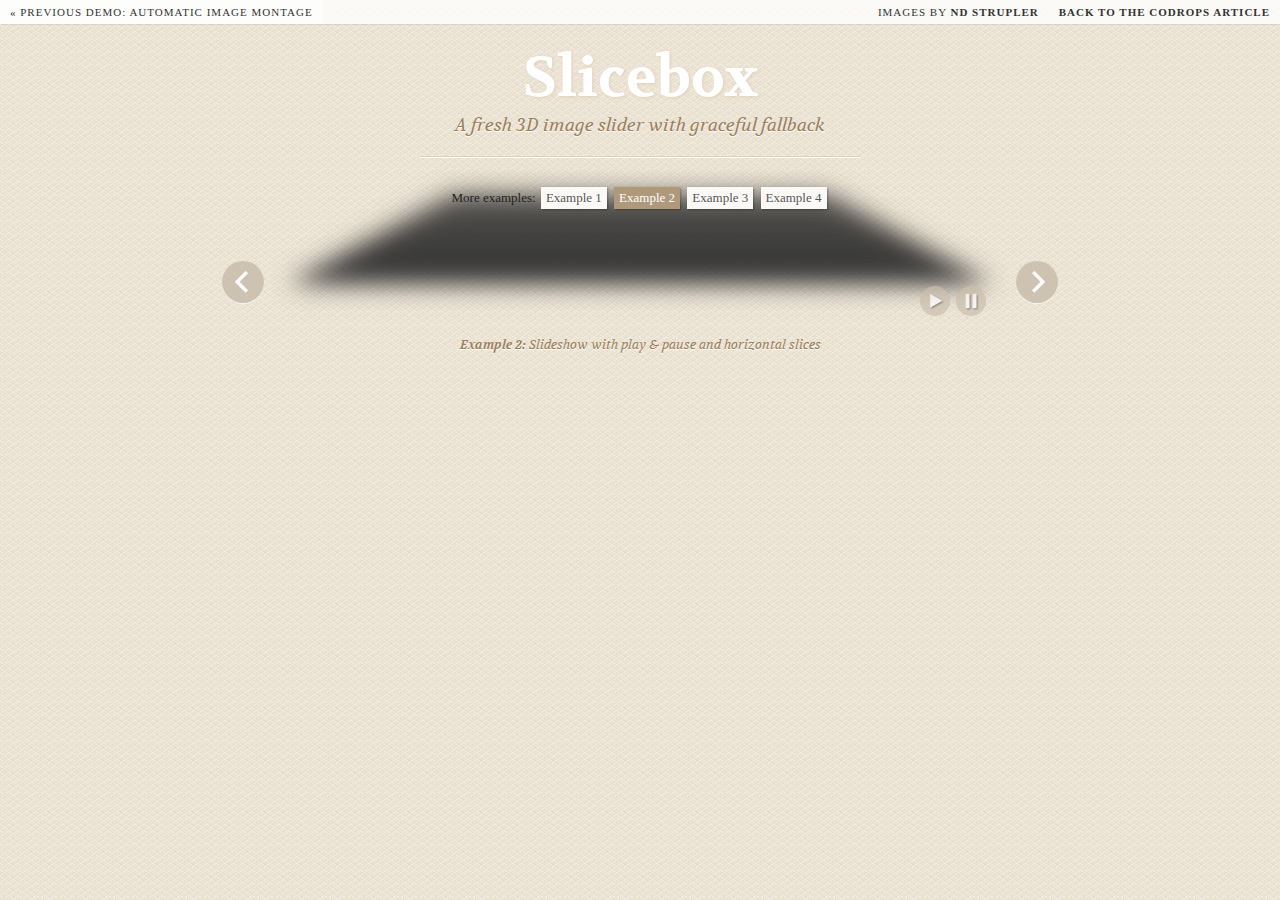
<file: Slicebox/index2.html>
<!DOCTYPE html>
<html lang="en">
    <head>
        <title>Slicebox - 3D Image Slider</title>
		<meta charset="UTF-8" />
		<meta http-equiv="X-UA-Compatible" content="IE=edge,chrome=1"> 
		<meta name="viewport" content="width=device-width, initial-scale=1.0"> 
        <meta name="description" content="Slicebox - 3D Image Slider with Fallback" />
        <meta name="keywords" content="jquery, css3, 3d, webkit, fallback, slider, css3, 3d transforms, slices, rotate, box, automatic" />
		<meta name="author" content="Pedro Botelho for Codrops" />
		<link rel="shortcut icon" href="../favicon.ico"> 
        <link rel="stylesheet" type="text/css" href="css/demo.css" />
		<link rel="stylesheet" type="text/css" href="css/slicebox.css" />
		<link rel="stylesheet" type="text/css" href="css/custom.css" />
		<script type="text/javascript" src="js/modernizr.custom.46884.js"></script>
	</head>
	<body>
		<div class="container">

			<div class="codrops-top clearfix">
				<a href="http://tympanus.net/Development/AutomaticImageMontage/"><span>&laquo; Previous Demo: </span>Automatic Image Montage</a>
				<span class="right">
					<a target="_blank" href="http://www.flickr.com/photos/strupler/">Images by <strong>ND Strupler</strong></a>
					<a href="http://tympanus.net/codrops/?p=5657"><strong>Back to the Codrops Article</strong></a>
				</span>
			</div>

			<h1>Slicebox <span>A fresh 3D image slider with graceful fallback</span></h1>
			
			<div class="more">
				<ul id="sb-examples">
					<li>More examples:</li>
					<li><a href="index.html">Example 1</a></li>
					<li class="selected"><a href="index2.html">Example 2</a></li>
					<li><a href="index3.html">Example 3</a></li>
					<li><a href="index4.html">Example 4</a></li>
				</ul>
			</div>

			<div class="wrapper">

				<ul id="sb-slider" class="sb-slider">
					<li>
						<a href="http://www.flickr.com/photos/strupler/2969141180" target="_blank"><img src="images/batman.jpg" alt="image1"/></a>
						<div class="sb-description">
							<h3>Creative Lifesaver</h3>
						</div>
					</li>
					<li>
						<a href="http://www.flickr.com/photos/strupler/2968268187" target="_blank"><img src="images/greenland.jpg" alt="image2"/></a>
						<div class="sb-description">
							<h3>Honest Entertainer</h3>
						</div>
					</li>
					<li>
						<a href="http://www.flickr.com/photos/strupler/2968114825" target="_blank"><img src="images/kungfupanda.jpg" alt="image1"/></a>
						<div class="sb-description">
							<h3>Brave Astronaut</h3>
						</div>
					</li>
					<li>
						<a href="http://www.flickr.com/photos/strupler/2968122059" target="_blank"><img src="images/bloodshot.jpg" alt="image1"/></a>
						<div class="sb-description">
							<h3>Affectionate Decision Maker</h3>
						</div>
					</li>
					<li>
						<a href="http://www.flickr.com/photos/strupler/2969119944" target="_blank"><img src="images/dhamal.jpg" alt="image1"/></a>
						<div class="sb-description">
							<h3>Faithful Investor</h3>
						</div>
					</li>
					<li>
						<a href="http://www.flickr.com/photos/strupler/2968126177" target="_blank"><img src="images/ironman.jpg" alt="image1"/></a>
						<div class="sb-description">
							<h3>Groundbreaking Artist</h3>
						</div>
					</li>
					<li>
						<a href="http://www.flickr.com/photos/strupler/2968945158" target="_blank"><img src="images/artemis.jpg" alt="image1"/></a>
						<div class="sb-description">
							<h3>Selfless Philantropist</h3>
						</div>
					</li>
				</ul>

				<div id="shadow" class="shadow"></div>

				<div id="nav-arrows" class="nav-arrows">
					<a href="#">Next</a>
					<a href="#">Previous</a>
				</div>

				<div id="nav-options" class="nav-options">
					<span id="navPlay">Play</span>
					<span id="navPause">Pause</span>
				</div>

			</div><!-- /wrapper -->

			<p class="info"><strong>Example 2:</strong> Slideshow with play &amp; pause and horizontal slices</p>

		</div>
		<script type="text/javascript" src="http://ajax.googleapis.com/ajax/libs/jquery/1.8.2/jquery.min.js"></script>
		<script type="text/javascript" src="js/jquery.slicebox.js"></script>
		<script type="text/javascript">
			$(function() {
				
				var Page = (function() {

					var $navArrows = $( '#nav-arrows' ).hide(),
						$navOptions = $( '#nav-options' ).hide(),
						$shadow = $( '#shadow' ).hide(),
						slicebox = $( '#sb-slider' ).slicebox( {
							onReady : function() {

								$navArrows.show();
								$navOptions.show();
								$shadow.show();

							},
							orientation : 'h',
							cuboidsCount : 3
						} ),
						
						init = function() {

							initEvents();
							
						},
						initEvents = function() {

							// add navigation events
							$navArrows.children( ':first' ).on( 'click', function() {

								slicebox.next();
								return false;

							} );

							$navArrows.children( ':last' ).on( 'click', function() {
								
								slicebox.previous();
								return false;

							} );

							$( '#navPlay' ).on( 'click', function() {
								
								slicebox.play();
								return false;

							} );

							$( '#navPause' ).on( 'click', function() {
								
								slicebox.pause();
								return false;

							} );

						};

						return { init : init };

				})();

				Page.init();

			});
		</script>
	</body>
</html>
</file>
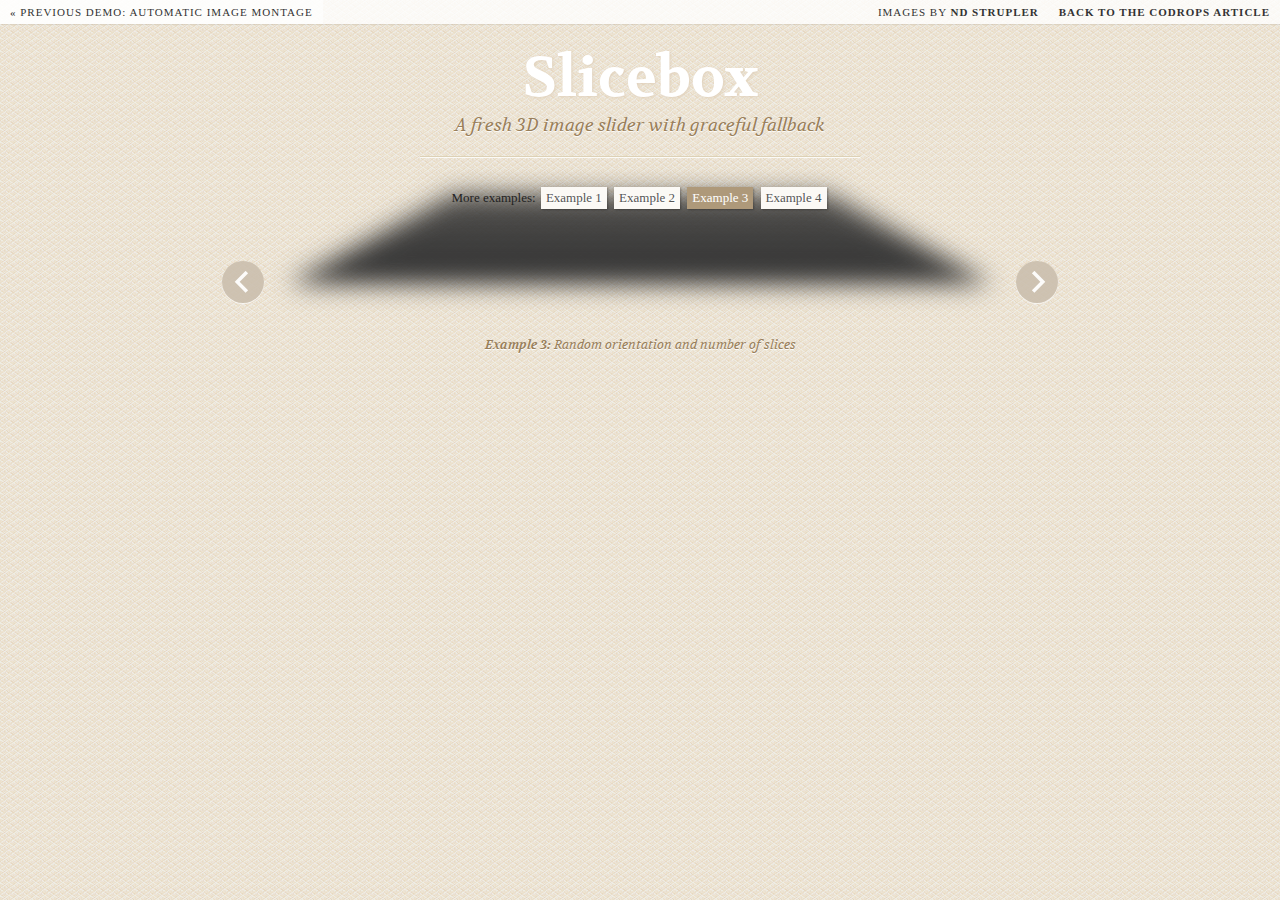
<file: Slicebox/index3.html>
<!DOCTYPE html>
<html lang="en">
    <head>
        <title>Slicebox - 3D Image Slider</title>
		<meta charset="UTF-8" />
		<meta http-equiv="X-UA-Compatible" content="IE=edge,chrome=1"> 
		<meta name="viewport" content="width=device-width, initial-scale=1.0"> 
        <meta name="description" content="Slicebox - 3D Image Slider with Fallback" />
        <meta name="keywords" content="jquery, css3, 3d, webkit, fallback, slider, css3, 3d transforms, slices, rotate, box, automatic" />
		<meta name="author" content="Pedro Botelho for Codrops" />
		<link rel="shortcut icon" href="../favicon.ico"> 
        <link rel="stylesheet" type="text/css" href="css/demo.css" />
		<link rel="stylesheet" type="text/css" href="css/slicebox.css" />
		<link rel="stylesheet" type="text/css" href="css/custom.css" />
		<script type="text/javascript" src="js/modernizr.custom.46884.js"></script>
	</head>
	<body>
		<div class="container">

			<div class="codrops-top clearfix">
				<a href="http://tympanus.net/Development/AutomaticImageMontage/"><span>&laquo; Previous Demo: </span>Automatic Image Montage</a>
				<span class="right">
					<a target="_blank" href="http://www.flickr.com/photos/strupler/">Images by <strong>ND Strupler</strong></a>
					<a href="http://tympanus.net/codrops/?p=5657"><strong>Back to the Codrops Article</strong></a>
				</span>
			</div>

			<h1>Slicebox <span>A fresh 3D image slider with graceful fallback</span></h1>
			
			<div class="more">
				<ul id="sb-examples">
					<li>More examples:</li>
					<li><a href="index.html">Example 1</a></li>
					<li><a href="index2.html">Example 2</a></li>
					<li class="selected"><a href="index3.html">Example 3</a></li>
					<li><a href="index4.html">Example 4</a></li>
				</ul>
			</div>

			<div class="wrapper">

				<ul id="sb-slider" class="sb-slider">
					<li>
						<a href="http://www.flickr.com/photos/strupler/2969141180" target="_blank"><img src="images/batman.jpg" alt="image1"/></a>
						<div class="sb-description">
							<h3>Creative Lifesaver</h3>
						</div>
					</li>
					<li>
						<a href="http://www.flickr.com/photos/strupler/2968268187" target="_blank"><img src="images/greenland.jpg" alt="image2"/></a>
						<div class="sb-description">
							<h3>Honest Entertainer</h3>
						</div>
					</li>
					<li>
						<a href="http://www.flickr.com/photos/strupler/2968114825" target="_blank"><img src="images/kungfupanda.jpg" alt="image1"/></a>
						<div class="sb-description">
							<h3>Brave Astronaut</h3>
						</div>
					</li>
					<li>
						<a href="http://www.flickr.com/photos/strupler/2968122059" target="_blank"><img src="images/bloodshot.jpg" alt="image1"/></a>
						<div class="sb-description">
							<h3>Affectionate Decision Maker</h3>
						</div>
					</li>
					<li>
						<a href="http://www.flickr.com/photos/strupler/2969119944" target="_blank"><img src="images/dhamal.jpg" alt="image1"/></a>
						<div class="sb-description">
							<h3>Faithful Investor</h3>
						</div>
					</li>
					<li>
						<a href="http://www.flickr.com/photos/strupler/2968126177" target="_blank"><img src="images/ironman.jpg" alt="image1"/></a>
						<div class="sb-description">
							<h3>Groundbreaking Artist</h3>
						</div>
					</li>
					<li>
						<a href="http://www.flickr.com/photos/strupler/2968945158" target="_blank"><img src="images/artemis.jpg" alt="image1"/></a>
						<div class="sb-description">
							<h3>Selfless Philantropist</h3>
						</div>
					</li>
				</ul>

				<div id="shadow" class="shadow"></div>

				<div id="nav-arrows" class="nav-arrows">
					<a href="#">Next</a>
					<a href="#">Previous</a>
				</div>

			</div><!-- /wrapper -->

			<p class="info"><strong>Example 3:</strong> Random orientation and number of slices</p>

		</div>
		<script type="text/javascript" src="http://ajax.googleapis.com/ajax/libs/jquery/1.8.2/jquery.min.js"></script>
		<script type="text/javascript" src="js/jquery.slicebox.js"></script>
		<script type="text/javascript">
			$(function() {
				
				var Page = (function() {

					var $navArrows = $( '#nav-arrows' ).hide(),
						$shadow = $( '#shadow' ).hide(),
						slicebox = $( '#sb-slider' ).slicebox( {
							onReady : function() {

								$navArrows.show();
								$shadow.show();

							},
							orientation : 'r',
							cuboidsRandom : true
						} ),
						
						init = function() {

							initEvents();
							
						},
						initEvents = function() {

							// add navigation events
							$navArrows.children( ':first' ).on( 'click', function() {

								slicebox.next();
								return false;

							} );

							$navArrows.children( ':last' ).on( 'click', function() {
								
								slicebox.previous();
								return false;

							} );

						};

						return { init : init };

				})();

				Page.init();

			});
		</script>
	</body>
</html>
</file>
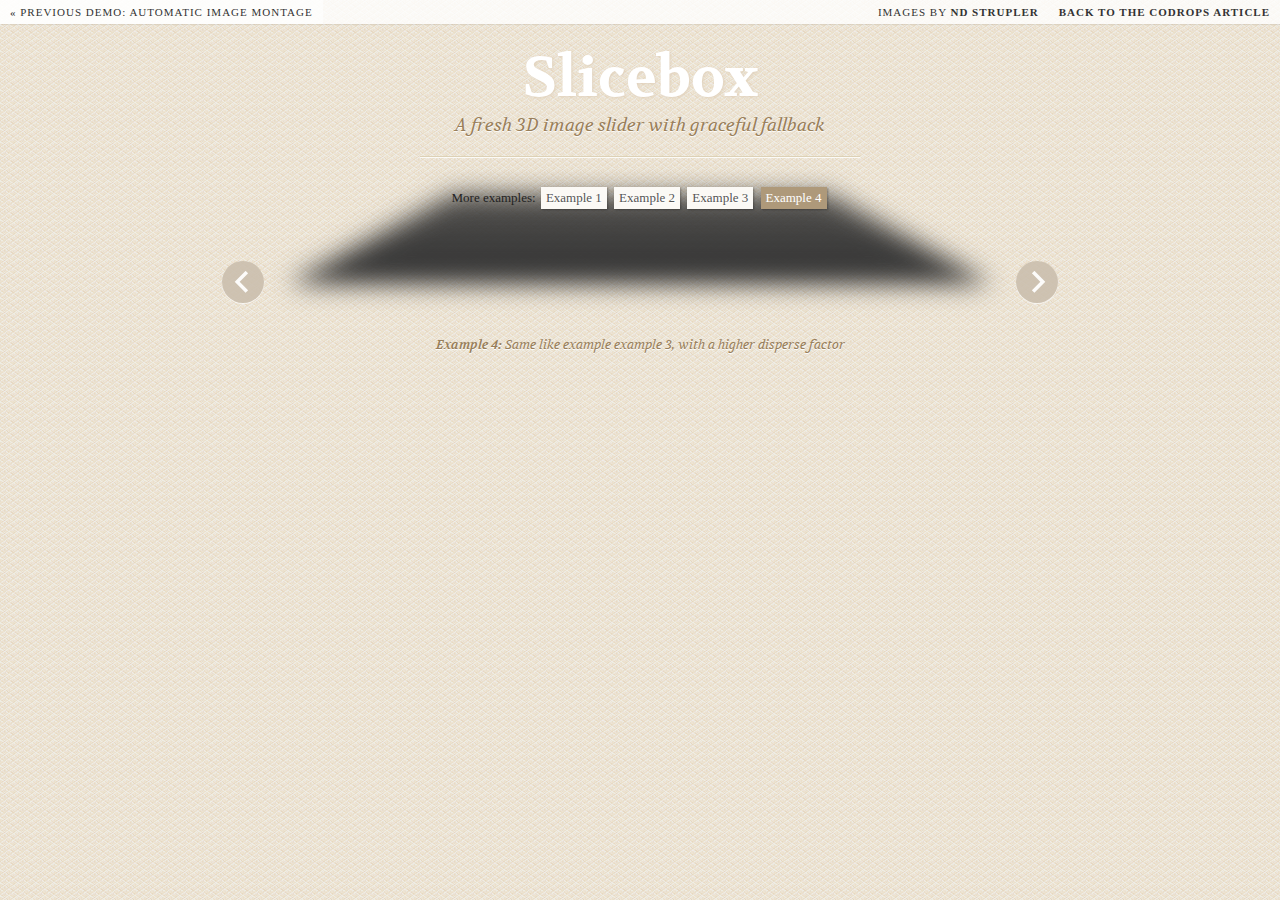
<file: Slicebox/index4.html>
<!DOCTYPE html>
<html lang="en">
    <head>
        <title>Slicebox - 3D Image Slider</title>
		<meta charset="UTF-8" />
		<meta http-equiv="X-UA-Compatible" content="IE=edge,chrome=1"> 
		<meta name="viewport" content="width=device-width, initial-scale=1.0"> 
        <meta name="description" content="Slicebox - 3D Image Slider with Fallback" />
        <meta name="keywords" content="jquery, css3, 3d, webkit, fallback, slider, css3, 3d transforms, slices, rotate, box, automatic" />
		<meta name="author" content="Pedro Botelho for Codrops" />
		<link rel="shortcut icon" href="../favicon.ico"> 
        <link rel="stylesheet" type="text/css" href="css/demo.css" />
		<link rel="stylesheet" type="text/css" href="css/slicebox.css" />
		<link rel="stylesheet" type="text/css" href="css/custom.css" />
		<script type="text/javascript" src="js/modernizr.custom.46884.js"></script>
	</head>
	<body>
		<div class="container">

			<div class="codrops-top clearfix">
				<a href="http://tympanus.net/Development/AutomaticImageMontage/"><span>&laquo; Previous Demo: </span>Automatic Image Montage</a>
				<span class="right">
					<a target="_blank" href="http://www.flickr.com/photos/strupler/">Images by <strong>ND Strupler</strong></a>
					<a href="http://tympanus.net/codrops/?p=5657"><strong>Back to the Codrops Article</strong></a>
				</span>
			</div>

			<h1>Slicebox <span>A fresh 3D image slider with graceful fallback</span></h1>
			
			<div class="more">
				<ul id="sb-examples">
					<li>More examples:</li>
					<li><a href="index.html">Example 1</a></li>
					<li><a href="index2.html">Example 2</a></li>
					<li><a href="index3.html">Example 3</a></li>
					<li class="selected"><a href="index4.html">Example 4</a></li>
				</ul>
			</div>

			<div class="wrapper">

				<ul id="sb-slider" class="sb-slider">
					<li>
						<a href="http://www.flickr.com/photos/strupler/2969141180" target="_blank"><img src="images/batman.jpg" alt="image1"/></a>
						<div class="sb-description">
							<h3>Creative Lifesaver</h3>
						</div>
					</li>
					<li>
						<a href="http://www.flickr.com/photos/strupler/2968268187" target="_blank"><img src="images/greenland.jpg" alt="image2"/></a>
						<div class="sb-description">
							<h3>Honest Entertainer</h3>
						</div>
					</li>
					<li>
						<a href="http://www.flickr.com/photos/strupler/2968114825" target="_blank"><img src="images/kungfupanda.jpg" alt="image1"/></a>
						<div class="sb-description">
							<h3>Brave Astronaut</h3>
						</div>
					</li>
					<li>
						<a href="http://www.flickr.com/photos/strupler/2968122059" target="_blank"><img src="images/bloodshot.jpg" alt="image1"/></a>
						<div class="sb-description">
							<h3>Affectionate Decision Maker</h3>
						</div>
					</li>
					<li>
						<a href="http://www.flickr.com/photos/strupler/2969119944" target="_blank"><img src="images/dhamal.jpg" alt="image1"/></a>
						<div class="sb-description">
							<h3>Faithful Investor</h3>
						</div>
					</li>
					<li>
						<a href="http://www.flickr.com/photos/strupler/2968126177" target="_blank"><img src="images/ironman.jpg" alt="image1"/></a>
						<div class="sb-description">
							<h3>Groundbreaking Artist</h3>
						</div>
					</li>
					<li>
						<a href="http://www.flickr.com/photos/strupler/2968945158" target="_blank"><img src="images/artemis.jpg" alt="image1"/></a>
						<div class="sb-description">
							<h3>Selfless Philantropist</h3>
						</div>
					</li>
				</ul>

				<div id="shadow" class="shadow"></div>

				<div id="nav-arrows" class="nav-arrows">
					<a href="#">Next</a>
					<a href="#">Previous</a>
				</div>

			</div><!-- /wrapper -->
			<p class="info"><strong>Example 4:</strong> Same like example example 3, with a higher disperse factor</p>

		</div>
		<script type="text/javascript" src="http://ajax.googleapis.com/ajax/libs/jquery/1.8.2/jquery.min.js"></script>
		<script type="text/javascript" src="js/jquery.slicebox.js"></script>
		<script type="text/javascript">
			$(function() {
				
				var Page = (function() {

					var $navArrows = $( '#nav-arrows' ).hide(),
						$shadow = $( '#shadow' ).hide(),
						slicebox = $( '#sb-slider' ).slicebox( {
							onReady : function() {

								$navArrows.show();
								$shadow.show();

							},
							orientation : 'r',
							cuboidsRandom : true,
							disperseFactor : 30
						} ),
						
						init = function() {

							initEvents();
							
						},
						initEvents = function() {

							// add navigation events
							$navArrows.children( ':first' ).on( 'click', function() {

								slicebox.next();
								return false;

							} );

							$navArrows.children( ':last' ).on( 'click', function() {
								
								slicebox.previous();
								return false;

							} );

						};

						return { init : init };

				})();

				Page.init();

			});
		</script>
	</body>
</html>
</file>
<file: Slicebox/css/demo.css>
@import url(http://fonts.googleapis.com/css?family=PT+Sans+Narrow|Volkhov:400italic,700);

*,
*:after,
*:before {
	-webkit-box-sizing: border-box;
	-moz-box-sizing: border-box;
	box-sizing: border-box;
	padding: 0;
	margin: 0;
}

/* Clearfix hack by Nicolas Gallagher: http://nicolasgallagher.com/micro-clearfix-hack/ */
.clearfix:after {
	content: "";
	display: table;
	clear: both;
}

/* General Demo Style */
body {
	background: #e4ebe9 url(../images/fancy_deboss.png) repeat top left;
	color: #444;
	font-family: "PT Sans Narrow", Arial, sans-serif;
	font-size: 13px;
	font-weight: 400;
    -webkit-font-smoothing: antialiased;
    overflow-x: hidden;
    min-width: 320px;
}

a {
	color: #000;
	text-decoration: none;
}

h1, h2, h5 {
	margin: 20px 20px 30px 20px;
	font-size: 56px;
	color: #fff;
	font-family: "Volkhov", serif;
	text-align: center;
	font-weight: 700;
	text-shadow: 1px 1px 3px #e0d1bc;
}

h1 span, h5 {
	font-size: 18px;
	display: block;
	font-style: italic;
	color: #997f5a;
	font-weight: 400;
	text-shadow: 0px 1px 1px #fff;
}

.wrapper {
	position: relative;
	max-width: 840px;
	width: 100%;
	padding: 0 50px;
	margin: 0 auto;
}

/* Header Style */
.codrops-top {
	line-height: 24px;
	font-size: 11px;
	background: #fff;
	background: rgba(255, 255, 255, 0.8);
	text-transform: uppercase;
	z-index: 9999;
	position: relative;
	font-family: Cambria, Georgia, serif;
	box-shadow: 1px 0px 2px rgba(0,0,0,0.2);
}

.codrops-top a {
	padding: 0px 10px;
	letter-spacing: 1px;
	color: #333;
	display: inline-block;
}

.codrops-top a:hover {
	background: rgba(255,255,255,0.6);
}

.codrops-top span.right {
	float: right;
}

.codrops-top span.right a {
	float: left;
	display: block;
}

/* More examples buttons */

.more {
	position: relative;
	clear: both;
	padding: 20px;
}

.more:before {
	content: "";
	position: absolute;
	background-color: #ddd1b6;
	box-shadow: 0 1px 0 rgba(255,255,255,0.8);
	height: 1px;
	width: 440px;
	left: 50%;
	margin-left: -220px;
	top: -10px;
}

.more ul {
	display: block;
	height: 32px;
	text-align: center;
}

.more ul li {
	display: inline-block;
	line-height: 24px;
}

.more ul li.selected a,
.more ul li.selected a:hover {
	background: #ae997a;
	color: #fff;
	text-shadow: none;
}

.more ul li a {
	text-shadow: 1px 1px 1px #fff;
	color: #555;
	background: #fbf9f5;
	padding: 2px 5px;
	margin: 0 2px;
	line-height: 18px;
	display: inline-block;
	box-shadow: 1px 1px 2px rgba(0,0,0,0.3);
}

.more ul li a:hover {
	background: #8c795d;
	color: #fff;
	text-shadow: none;
}

p.info {
	font-family: "Volkhov", serif;
	font-style: italic;
	color: #997f5a;
	text-shadow: 0 1px 0 rgba(255, 255, 255, 0.9);
	padding: 20px;
	display: block;
	clear: both;
	text-align: center;
	width: 100%;
	max-wdith: 440px;
	margin: 0 auto;
}
</file>
<file: Slicebox/css/slicebox.css>
.flex-container{
	display: flex;
position: relative;
background-image: url(../images/uploaded/break.jpg);
background-size: cover;
background-position: center;
background-repeat: no-repeat;}

.flex-item{
	align-content: center;
	justify-content: center;
}
div img .break{
	position: relative;
  }

/*@media(max-width: 667px){
	.list{font-size: 40%;}
}

*/

/* Slicebox Style */
.sb-slider {
	margin: 10px auto;
	position: relative;
	overflow: hidden;
	width: 100%;
	list-style-type: none;
	padding: 0;
}

.sb-slider li {
	margin: 0;
	padding: 0;
	display: none;
}

.sb-slider li > a {
	outline: none;
}

.sb-slider li > a img {
	border: none;
}

.sb-slider img {
	max-width: 100%;
	display: block;
}

.sb-description {
	padding: 20px;
	bottom: 10px;
	left: 10px;
	right: 10px;
	z-index: 1000;
	position: absolute;
	background: #CBBFAE;
	background: rgba(190,176,155, 0.4);
	border-left: 4px solid rgba(255,255,255,0.7);
	-ms-filter:"progid:DXImageTransform.Microsoft.Alpha(Opacity=0)";
	filter: alpha(opacity=0);	
	opacity: 0;
	color: #fff;

	-webkit-transition: all 200ms;
	-moz-transition: all 200ms;
	-o-transition: all 200ms;
	-ms-transition: all 200ms;
	transition: all 200ms;
}

.sb-slider li.sb-current .sb-description {
	-ms-filter:"progid:DXImageTransform.Microsoft.Alpha(Opacity=80)";
	filter: alpha(opacity=80);	
	opacity: 1;
}

.sb-slider li.sb-current .sb-description:hover {
	-ms-filter:"progid:DXImageTransform.Microsoft.Alpha(Opacity=99)";
	filter: alpha(opacity=99);	
	background: rgba(190,176,155, 0.7);
}

.sb-perspective {
	position: relative;
}

.sb-perspective > div {
	position: absolute;

	-webkit-transform-style: preserve-3d;
	-moz-transform-style: preserve-3d;
	-o-transform-style: preserve-3d;
	-ms-transform-style: preserve-3d;
	transform-style: preserve-3d;

	-webkit-backface-visibility : hidden;
	-moz-backface-visibility : hidden;
	-o-backface-visibility : hidden;
	-ms-backface-visibility : hidden;
	backface-visibility : hidden;
}

.sb-side {
	margin: 0;
	display: block;
	position: absolute;

	-moz-backface-visibility : hidden;

	-webkit-transform-style: preserve-3d;
	-moz-transform-style: preserve-3d;
	-o-transform-style: preserve-3d;
	-ms-transform-style: preserve-3d;
	transform-style: preserve-3d;
}
</file>
<file: Slicebox/css/custom.css>
.shadow {
	width: 100%;
	height: 168px;
	position: relative;
	margin-top: -110px;
	background: transparent url(../images/shadow.png) no-repeat bottom center;
	background-size: 100% 100%; /* stretches it */
	z-index: -1;
	display: none;
}

.sb-description h3 {
	font-size: 20px;
	text-shadow: 1px 1px 1px rgba(0,0,0,0.3);
}

.sb-description h3 a {
	color: #4a3c27;
	text-shadow: 0 1px 1px rgba(255,255,255,0.5);
}

.nav-arrows {
	display: none;
}

.nav-arrows a {
	width: 42px;
	height: 42px;
	background: #cbbfae url(../images/nav.png) no-repeat top left;
	position: absolute;
	top: 50%;
	left: 2px;
	text-indent: -9000px;
	cursor: pointer;
	margin-top: -21px;
	opacity: 0.9;
	border-radius: 50%;
	box-shadow: 0 1px 1px rgba(255,255,255,0.8);
}

.nav-arrows a:first-child{
	left: auto;
	right: 2px;
	background-position: top right;
}

.nav-arrows a:hover {
	opacity: 1;
}

.nav-dots {
	text-align: center;
	position: absolute;
	bottom: -5px;
	height: 30px;
	width: 100%;
	left: 0;
	display: none;
}

.nav-dots span {
	display: inline-block;
	width: 16px;
	height: 16px;
	border-radius: 50%;
	margin: 3px;
	background: #cbbfae;
	cursor: pointer;
	box-shadow: 
		0 1px 1px rgba(255,255,255,0.6), 
		inset 0 1px 1px rgba(0,0,0,0.1);
}

.nav-dots span.nav-dot-current {
	box-shadow: 
		0 1px 1px rgba(255,255,255,0.6), 
		inset 0 1px 1px rgba(0,0,0,0.1), 
		inset 0 0 0 3px #cbbfae,
		inset 0 0 0 8px #fff;
}

.nav-options {
	width: 70px;
	height: 30px;
	position: absolute;
	right: 70px;
	bottom: 0px;
	display: none;
}

.nav-options span {
	width: 30px;
	height: 30px;
	background: #cbbfae url(../images/options.png) no-repeat top left;
	text-indent: -9000px;
	cursor: pointer;
	opacity: 0.7;
	display: inline-block;
	border-radius: 50%;
}

.nav-options span:first-child{
	background-position: -30px 0px;
	margin-right: 3px;
}

.nav-options span:hover {
	opacity: 1;
}











@import url('https://fonts.googleapis.com/css?family=Poppins:400,500,700');
html body{font-family:'Poppins',sanserif;
color: #222;
height: 100%;
width: 100%;}
.navbar{padding: 0rem;
}
.logo{line-height:70px }
.a{height:100%;width:100%;margin: auto;}
.b{height:100%;width:100%;margin: auto;}

.pic1,.pic2,.pic3,.pic4,.pic5,.pic6,.pic7{height:auto;width:100%;}
.button1{margin:auto;}
.padding{padding-bottom:2rem;}
.alert{width: 100%;
border-radius: 0px}

.pica{max-width:100%;
height: 100%;}
.carousel-caption{top: 50%;
	transform: translateY(-50%);
 }
 @media(max-width: 679px){
 	table{transform:scale(0.8); }
 }
 @media(max-width: 617px){
 	table{transform:scale(0.8);
 	margin-left: 0px; }
 }

.social a{font-size: 4em;
padding: 1rem;}

.fa-facebook{color: #3b5998;}
.fa-twitter{color: #00aced;}
.fa-instagram{color:#517fa4;}
.fa-youtube{color: #bb0000;}


.fa-facebook:hover,
.fa-twitter:hover,
.fa-instagram:hover,
.fa-youtube:hover{color:#d5d5d5 ;}

footer{background-color: #3f3f3f;
color:#d5d5d5;
padding-top: 2rem;}

hr.light{border-top: 1px solid #d5d5d5;
width: 100%;
margin-top: .8rem;
margin-bottom: 1rem}

.aa{height:50px;width:50px;}
select {
  width: 100%;
  padding: 16px 20px;
  border: none;
  border-radius: 4px;
  background-color: #f1f1f1;
}
input{display: inline-block;}
hr{width: 20% ;border-top: 1px solid #000000;}


.a{font-weight: 800}
</file>
